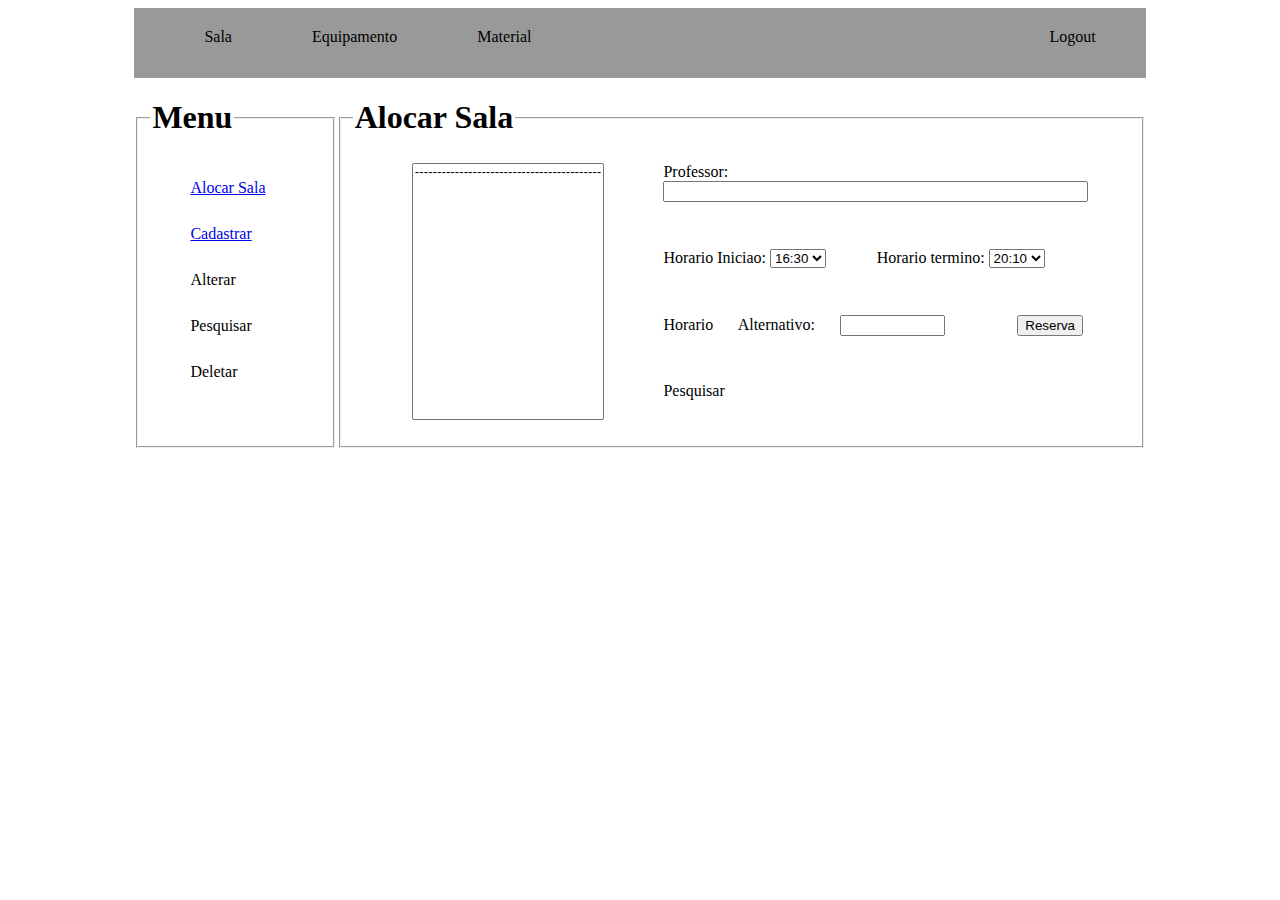
<file: sala.html>
﻿<!DOCTYPE html PUBLIC "-//W3C//DTD XHTML 1.0 Transitional//EN" "http://www.w3.org/TR/xhtml1/DTD/xhtml1-transitional.dtd">
<html xmlns="http://www.w3.org/1999/xhtml">
<head>
<meta http-equiv="Content-Type" content="text/html; charset=utf-8" />
<title>Documento sem título</title>

	<style type="text/css">
		#topo{
			width: 80%;
			height: 70px;
			margin-left:auto;
			margin-right:auto;
			background-color:#999;
			clear:both;
			}
		#topo ul{
			float:left;
			margin-top:20px;
			}	
		#topo ul li{
			display:inline;
			float:left;
			margin-left:30px;
			margin-right:50px;
			}
		#logout{
			float:right;
			margin-right:50px;
			margin-top:20px;
			}	
		#site{
			width:80%;
			margin-left:auto;
			margin-right:auto;
			}
		#site #menu{
			width:20%;
			float:left;
			}	
		#site #sala{
			width:80%;
			float:left;
			}	
		#menu ul li{
			margin-top: 5%;
			margin-bottom: 21.4%;
			display:block;
			}
		#menu fieldset{
			height: 350px;
			}	
		#sala fieldset{
			height: 350px;
			}
		#selec{
			width:40%;
			float:left;
			text-align:center;
			}
		#selec1{
			width:60%;
			height:100%;
			float:left;
			}
		#selec1 *{
			margin-bottom:10%;
			margin-right:10%;
			}	
		#sala fieldset form{
			width:100%;
			height:100%;
			text-align:justify;
			}
			
			
	</style>
	
	<script type="text/javascript">
		function cadastrar(){
			var mudar = document.getElementById("mudar");
			mudar.innerHTML = "";
			var legenda = document.createElement("legend");
			var form = document.createElement("form");
			form.setAttribute("method","post");
			form.setAttribute("style","text-align:center");
			var sala = document.createElement("input");
			sala.setAttribute("name","sala");
			var bloco = document.createElement("input");
			bloco.setAttribute("name","bloco");
			var botao = document.createElement("input");
			botao.setAttribute("type","submit");
			botao.setAttribute("value","Cadastrar");
			
			
			legenda.innerHTML="<h1>Cadastrar</h1>";
			
			mudar.appendChild(legenda);
			mudar.appendChild(form);
			form.innerHTML="Sala: ";
			form.appendChild(sala);
			form.innerHTML+="bloco: ";
			form.appendChild(bloco);
			form.appendChild(botao);
		}
		
		function alocar(){
			var mudar = document.getElementById("mudar");
			var text = "<legend><h1>Alocar Sala</h1></legend>";
			text	+="		<form method='post'>";
			text	+="				<div id='selec'>";
			text	+="						<select size='15' name='sala'>";
			text 	+="							<option>------------------------------------------</option>";
			text	+="						</select></div><div id='selec1'>";
			text	+="					Professor: <input type='text' value='' name='professor' size='50' /><br/>";
			text	+="					Horario Iniciao: <select name='horarioInicio'><option>16:30</option><option>20:10</option></select>";
			text	+="					Horario termino: <select name='horarioTermino'><option>20:10</option><option>21:50</option></select><br/>";
			text	+="					Horario Alternativo: <input type='text' name='horario' size='10' value='' />";
			text	+="					<input type='submit' value='Reserva' name='btnEnviar'/>";
			text	+="					<a>Pesquisar</a>";
			text	+="				</div>";
			text	+="			</form>";
			mudar.innerHTML=text;
			}
	</script>
</head>

<body onload="javascript:alocar()">

    <div id="topo">
    	<ul>
        	<li><a> Sala</a></li>
            <li><a> Equipamento</a></li>
            <li><a> Material</a></li>
    	</ul>
    	<a id="logout"> Logout</a>  
    </div>	
	<div id="site">
    	<div id="menu">
        <fieldset>
        	<legend><h1>Menu</h1></legend>
        	<ul>
				<li><a href="javascript:alocar()">Alocar Sala</a></li>
            	<li><a href="javascript:cadastrar()">Cadastrar</a></li>
                <li><a>Alterar</a></li>
                <li><a>Pesquisar</a></li>
                <li><a>Deletar</a></li>
            </ul>
        </fieldset>   
        </div>
    	<div id="sala">
        	<fieldset id="mudar">
            </fieldset>
        </div>
    </div>
</body>
</html>
</file>
